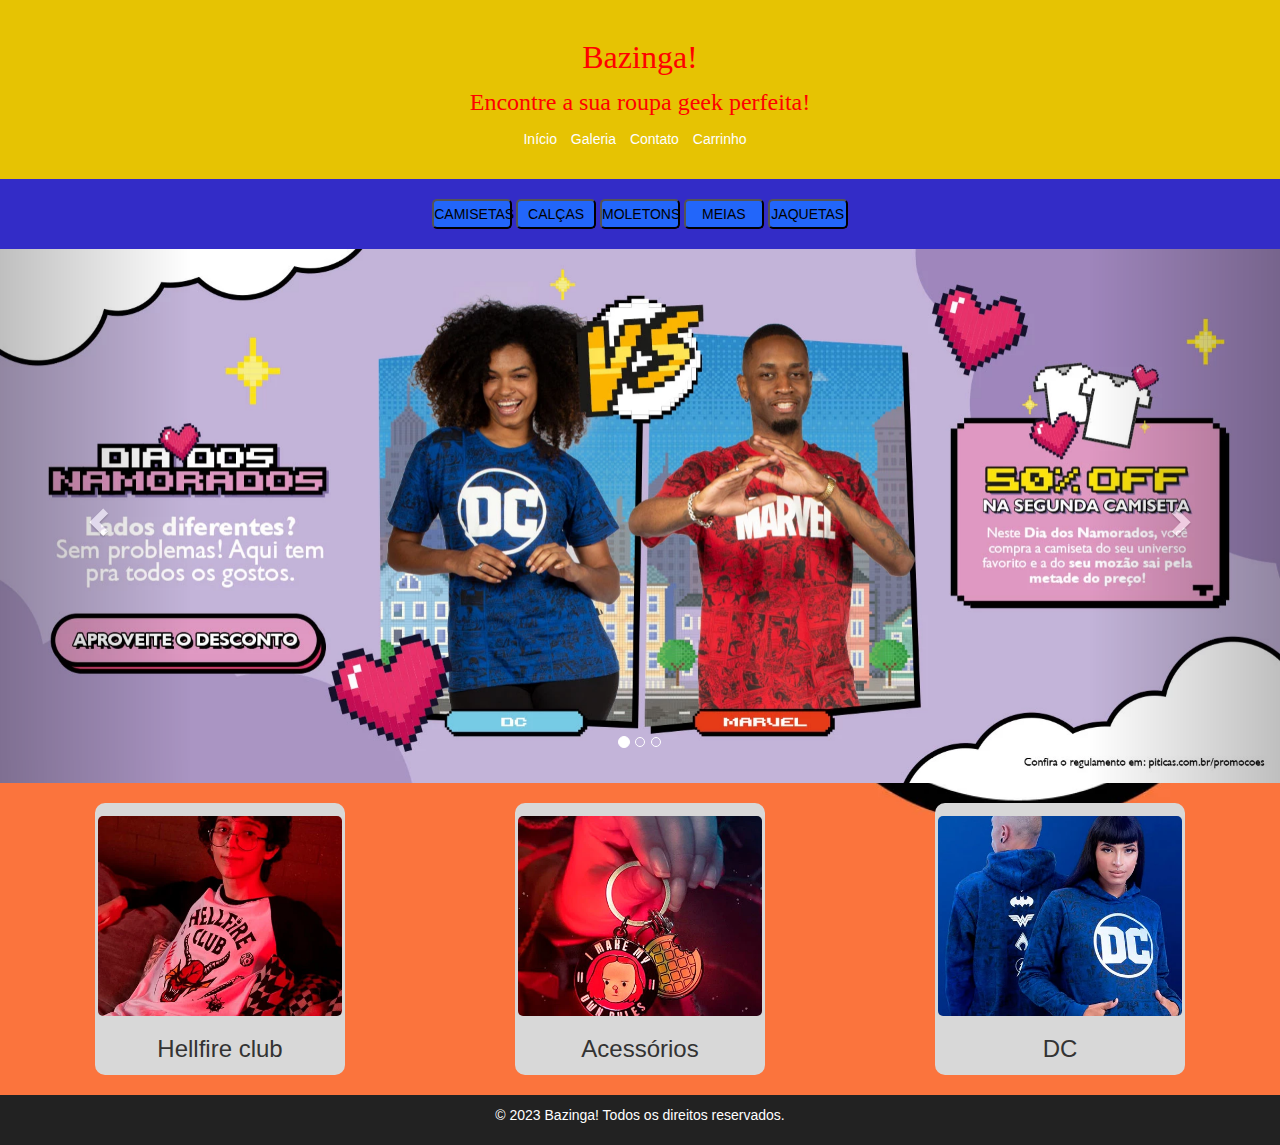
<file: index.html>
<!DOCTYPE html>
<html>
<head>
  <title>Bazinga!</title>
  <meta name="viewport" content="width=device-width, initial-scale=1.0">
  <link rel="stylesheet" type="text/css" href="styles.css">
  <link rel="stylesheet" href="https://maxcdn.bootstrapcdn.com/bootstrap/3.4.1/css/bootstrap.min.css">
  <script src="https://ajax.googleapis.com/ajax/libs/jquery/3.6.4/jquery.min.js"></script>
  <script src="https://maxcdn.bootstrapcdn.com/bootstrap/3.4.1/js/bootstrap.min.js"></script>
</head>
<body>
  <center>
    <header>
      <h1 style="font-family:cursive; font-size:xx-large; color: red;">Bazinga!</h1>
      <p style="font-family:cursive; font-size:x-large; color: rgb(255, 0, 0);">Encontre a sua roupa geek perfeita!</p>
      <nav>
        <ul style="color: rgb(255, 0, 0);">
          <li><a href="index.html">Início</a></li>
          <li><a href="camisa.html">Galeria</a></li>
          <li><a href="#">Contato</a></li>
          <li><a href="#">Carrinho</a></li>
        </ul>
      </nav>
    </header>
  </center>
  
  <section id="banner">
    <button style="width: 80px; height: 30px; background-color: rgb(34, 102, 250);border-radius: 5px;">
      <a style="text-decoration: none; font-family:'Franklin Gothic Medium', 'Arial Narrow', Arial, sans-serif; color: rgb(0, 0, 0)" href="camisa.html">CAMISETAS</a>
    </button>
    <button style="width: 80px; height: 30px; background-color: rgb(34, 102, 250);border-radius: 5px;">
      <a style="text-decoration: none; font-family:'Franklin Gothic Medium', 'Arial Narrow', Arial, sans-serif; color: rgb(0, 0, 0)" href="calça.html">CALÇAS</a>
    </button>
    <button style="width: 80px; height: 30px; background-color: rgb(34, 102, 250);border-radius: 5px;">
      <a style="text-decoration: none; font-family:'Franklin Gothic Medium', 'Arial Narrow', Arial, sans-serif; color: rgb(0, 0, 0)" href="moletom.html">MOLETONS</a>
    </button>
    <button style="width: 80px; height: 30px; background-color: rgb(34, 102, 250);border-radius: 5px;">
      <a style="text-decoration: none; font-family:'Franklin Gothic Medium', 'Arial Narrow', Arial, sans-serif; color: rgb(0, 0, 0)" href="meia.html">MEIAS</a>
    </button>
    <button style="width: 80px; height: 30px; background-color: rgb(34, 102, 250);border-radius: 5px;">
      <a style="text-decoration: none; font-family:'Franklin Gothic Medium', 'Arial Narrow', Arial, sans-serif; color: rgb(0, 0, 0)" href="jaqueta.html">JAQUETAS</a>
    </button>
  </section>

  <div id="myCarousel" class="carousel slide" data-ride="carousel">
    <!-- Indicators -->
    <ol class="carousel-indicators">
      <li data-target="#myCarousel" data-slide-to="0" class="active"></li>
      <li data-target="#myCarousel" data-slide-to="1"></li>
      <li data-target="#myCarousel" data-slide-to="2"></li>
    </ol>
  
    <!-- Wrapper for slides -->
    <div class="carousel-inner">
      <div class="item active">
        <img src="img/banner.webp" alt="Chania">
        <div class="carousel-caption">
          
        </div>
      </div>
  
      <div class="item">
        <img src="img/banner2.webp" alt="Chicago">
        <div class="carousel-caption">
       
        </div>
      </div>
  
      <div class="item">
        <img src="img/banner3.webp" alt="New York">
        <div class="carousel-caption">
          
        </div>
      </div>
    </div>
  
    <!-- Left and right controls -->
    <a class="left carousel-control" href="#myCarousel" data-slide="prev">
      <span class="glyphicon glyphicon-chevron-left"></span>
      <span class="sr-only">Previous</span>
    </a>
    <a class="right carousel-control" href="#myCarousel" data-slide="next">
      <span class="glyphicon glyphicon-chevron-right"></span>
      <span class="sr-only">Next</span>
    </a>
  </div>
  <section id="products">
    <div class="product">
      <img style="margin-top: 10px; border-radius: 5px;" src="img/hellfire.webp" alt="Camiseta the last of us">
      <h3>Hellfire club</h3>
    </div>
    <div class="product">
      <img style="margin-top: 10px; border-radius: 5px;" src="img/acessorios.webp" alt="Camiseta the last of us">
      <h3>Acessórios</h3>
    </div>
    <div class="product">
      <img style="margin-top: 10px; border-radius: 5px;" src="img/dc.webp" alt="Camiseta the last of us">
      <h3>DC</h3>
    </div>
  </section>
  
  <footer>
    <p>&copy; 2023 Bazinga! Todos os direitos reservados.</p>
  </footer>
</body>
</html>
</file>
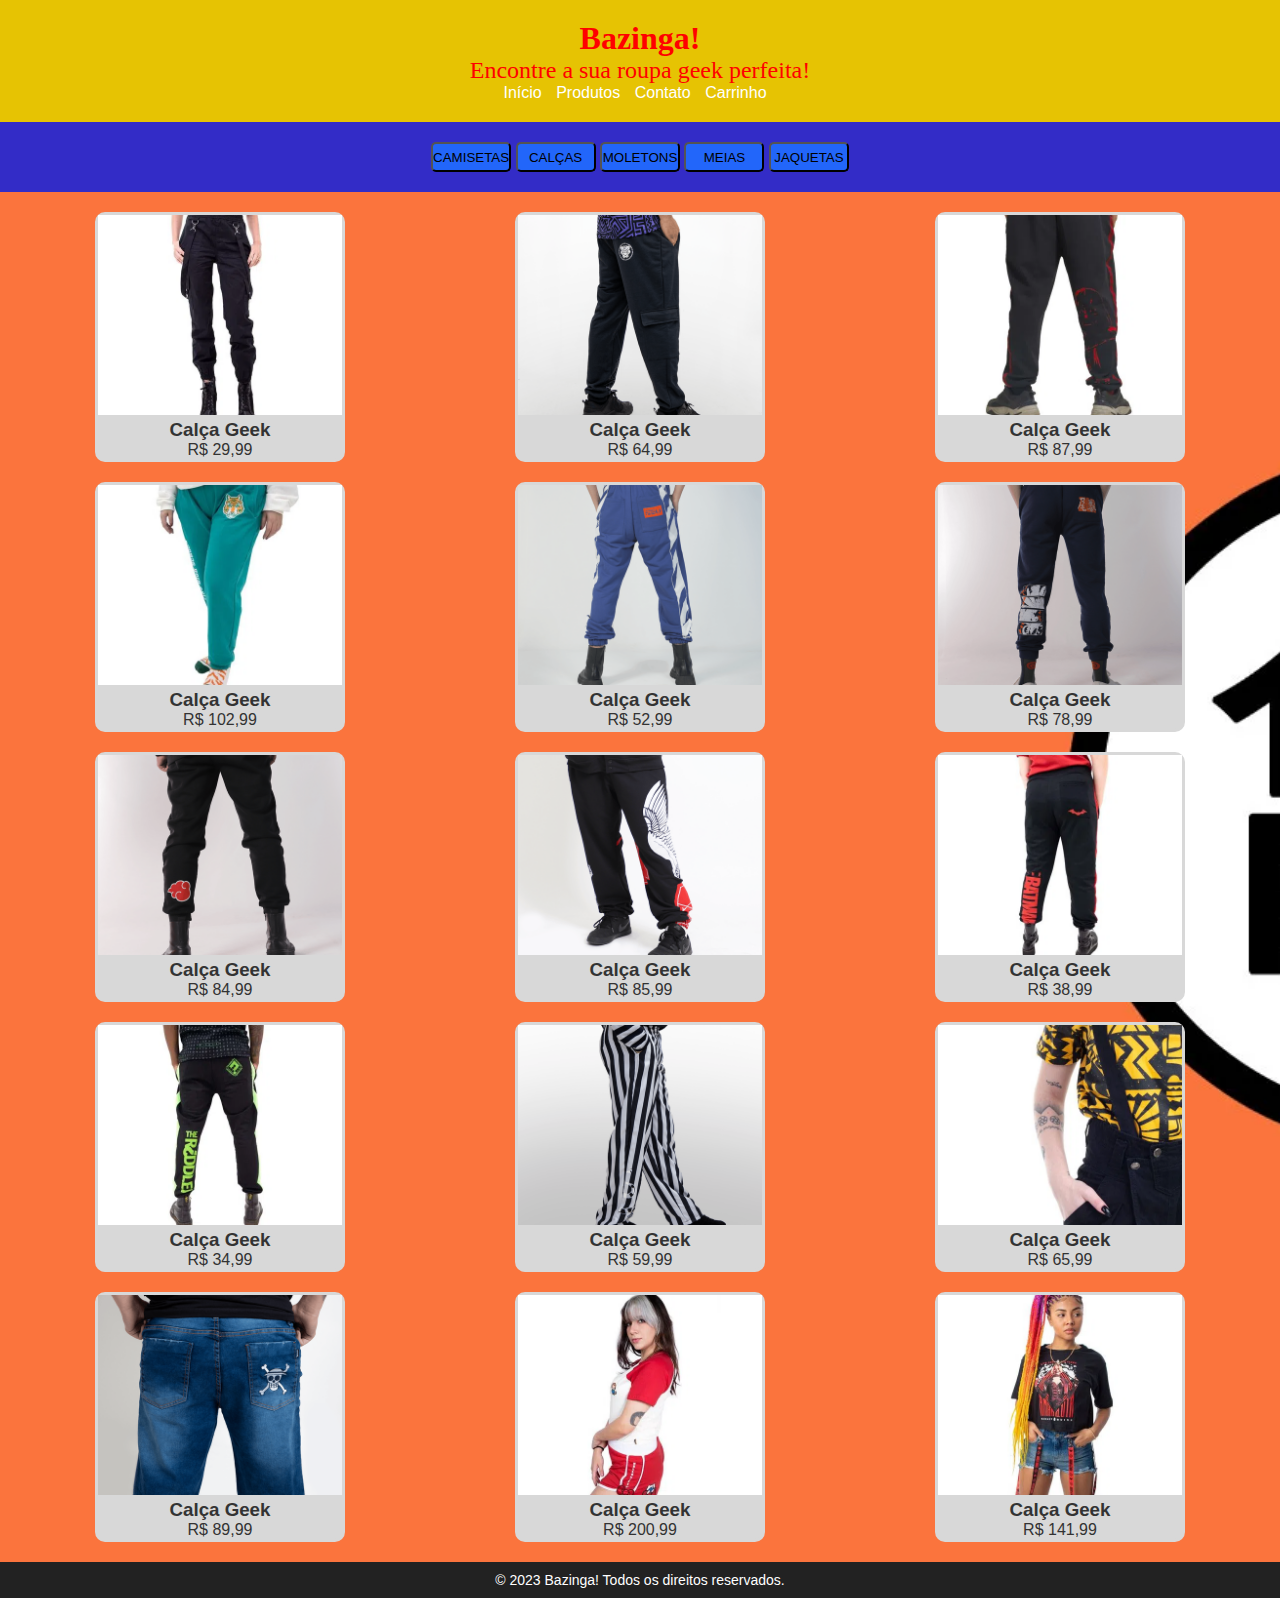
<file: calça.html>
<!DOCTYPE html>
<html>
<head>
  <title>Bazinga!-calças</title>
  <meta name="viewport" content="width=device-width, initial-scale=1.0">
  <link rel="stylesheet" type="text/css" href="styles.css">
  <style>
    /* Adicione as alterações de estilo aqui */
    /* ... */

    @media (max-width: 768px) { /* Estilos para dispositivos com largura de tela menor ou igual a 768px */
      #products {
        grid-template-columns: repeat(1, 1fr);
        margin-left: 0;
      }

      .product {
        margin-left: 0;
      }
    }
  </style>
</head>
<body>
  <center><header>
    <h1 style="font-family:cursive; font-size:xx-large; color: red;">Bazinga!</h1>
    <p style="font-family:cursive; font-size:x-large; color: rgb(255, 0, 0);">Encontre a sua roupa geek perfeita!</p>
    <nav>
      <ul style="color: rgb(255, 0, 0);">
        <li><a href="index.html">Início</a></li>
        <li><a href="#">Produtos</a></li>
        <li><a href="#">Contato</a></li>
        <li><a href="#">Carrinho</a></li>
      </ul>
    </nav>
  </header></center>
  

  <section id="banner">
    
    <button style="width: 80px; height: 30px; background-color: rgb(34, 102, 250);border-radius: 5px;"><a style="text-decoration: none; font-family:'Franklin Gothic Medium', 'Arial Narrow', Arial, sans-serif; color: rgb(0, 0, 0)" href="camisa.html">CAMISETAS</a></button>
    <button style="width: 80px; height: 30px; background-color: rgb(34, 102, 250);border-radius: 5px;"><a style="text-decoration: none; font-family:'Franklin Gothic Medium', 'Arial Narrow', Arial, sans-serif; color: rgb(0, 0, 0)" href="calça.html">CALÇAS</a></button>
    <button style="width: 80px; height: 30px; background-color: rgb(34, 102, 250);border-radius: 5px;"><a style="text-decoration: none; font-family:'Franklin Gothic Medium', 'Arial Narrow', Arial, sans-serif; color: rgb(0, 0, 0)" href="moletom.html">MOLETONS</a></button>
    <button style="width: 80px; height: 30px; background-color: rgb(34, 102, 250);border-radius: 5px;"><a style="text-decoration: none; font-family:'Franklin Gothic Medium', 'Arial Narrow', Arial, sans-serif; color: rgb(0, 0, 0)" href="meia.html">MEIAS</a></button>
    <button style="width: 80px; height: 30px; background-color: rgb(34, 102, 250);border-radius: 5px;"><a style="text-decoration: none; font-family:'Franklin Gothic Medium', 'Arial Narrow', Arial, sans-serif; color: rgb(0, 0, 0)" href="jaqueta.html">JAQUETAS</a></button>
    
    
  </section>

  <section id="products">
   
    <div class="product">
      <img src="img/calça1.webp" alt="Camiseta the last of us">
      <h3>Calça Geek</h3>
      <p>R$ 29,99</p>
    </div>
    <div class="product">
      <img src="img/calça2.jfif" alt="Camiseta Groot">
      <h3>Calça Geek</h3>
      <p>R$ 64,99</p>
    </div>
    <div class="product">
        <img src="img/calça3.webp" alt="Camiseta Wandinha">
        <h3>Calça Geek</h3>
        <p>R$ 87,99</p>
      </div>
      <div class="product">
        <img src="img/calça4.webp" alt="Camiseta  ">
        <h3>Calça Geek</h3>
        <p>R$ 102,99</p>
      </div>
      <div class="product">
        <img src="img/calça5.png" alt="Calça Geek">
        <h3>Calça Geek</h3>
        <p>R$ 52,99</p>
      </div>
      <div class="product">
        <img src="img/calça6.jfif" alt="Calça Geek">
        <h3>Calça Geek</h3>
        <p>R$ 78,99</p>
      </div>
      <div class="product">
        <img src="img/calça7.jfif" alt="Calça Geek">
        <h3>Calça Geek</h3>
        <p>R$ 84,99</p>
      </div>
      <div class="product">
        <img src="img/calça8.jfif" alt="Calça Geek">
        <h3>Calça Geek</h3>
        <p>R$ 85,99</p>
      </div>
      <div class="product">
        <img src="img/calça9.webp" alt="Calça Geek">
        <h3>Calça Geek</h3>
        <p>R$ 38,99</p>
      </div>
      <div class="product">
        <img src="img/calça10.webp" alt="Calça Geek">
        <h3>Calça Geek</h3>
        <p>R$ 34,99</p>
      </div>
      <div class="product">
        <img src="img/calça11.jfif" alt="Calça Geek">
        <h3>Calça Geek</h3>
        <p>R$ 59,99</p>
      </div>
      <div class="product">
        <img src="img/calça12.webp" alt="Calça Geek">
        <h3>Calça Geek</h3>
        <p>R$ 65,99</p>
      </div>
      <div class="product">
        <img src="img/calça13.jfif" alt="Calça Geek">
        <h3>Calça Geek</h3>
        <p>R$ 89,99</p>
      </div>
      <div class="product">
        <img src="img/calça14.webp" alt="Calça Geek">
        <h3>Calça Geek</h3>
        <p>R$ 200,99</p>
      </div>
      <div class="product">
        <img src="img/calça15.webp" alt="Calça Geek">
        <h3>Calça Geek</h3>
        <p>R$ 141,99</p>
      </div>
      
    <!-- Adicione mais produtos aqui -->
  </section>

  <footer>
    <p>&copy; 2023 Bazinga! Todos os direitos reservados.</p>
  </footer>
</body>
</html>
</file>
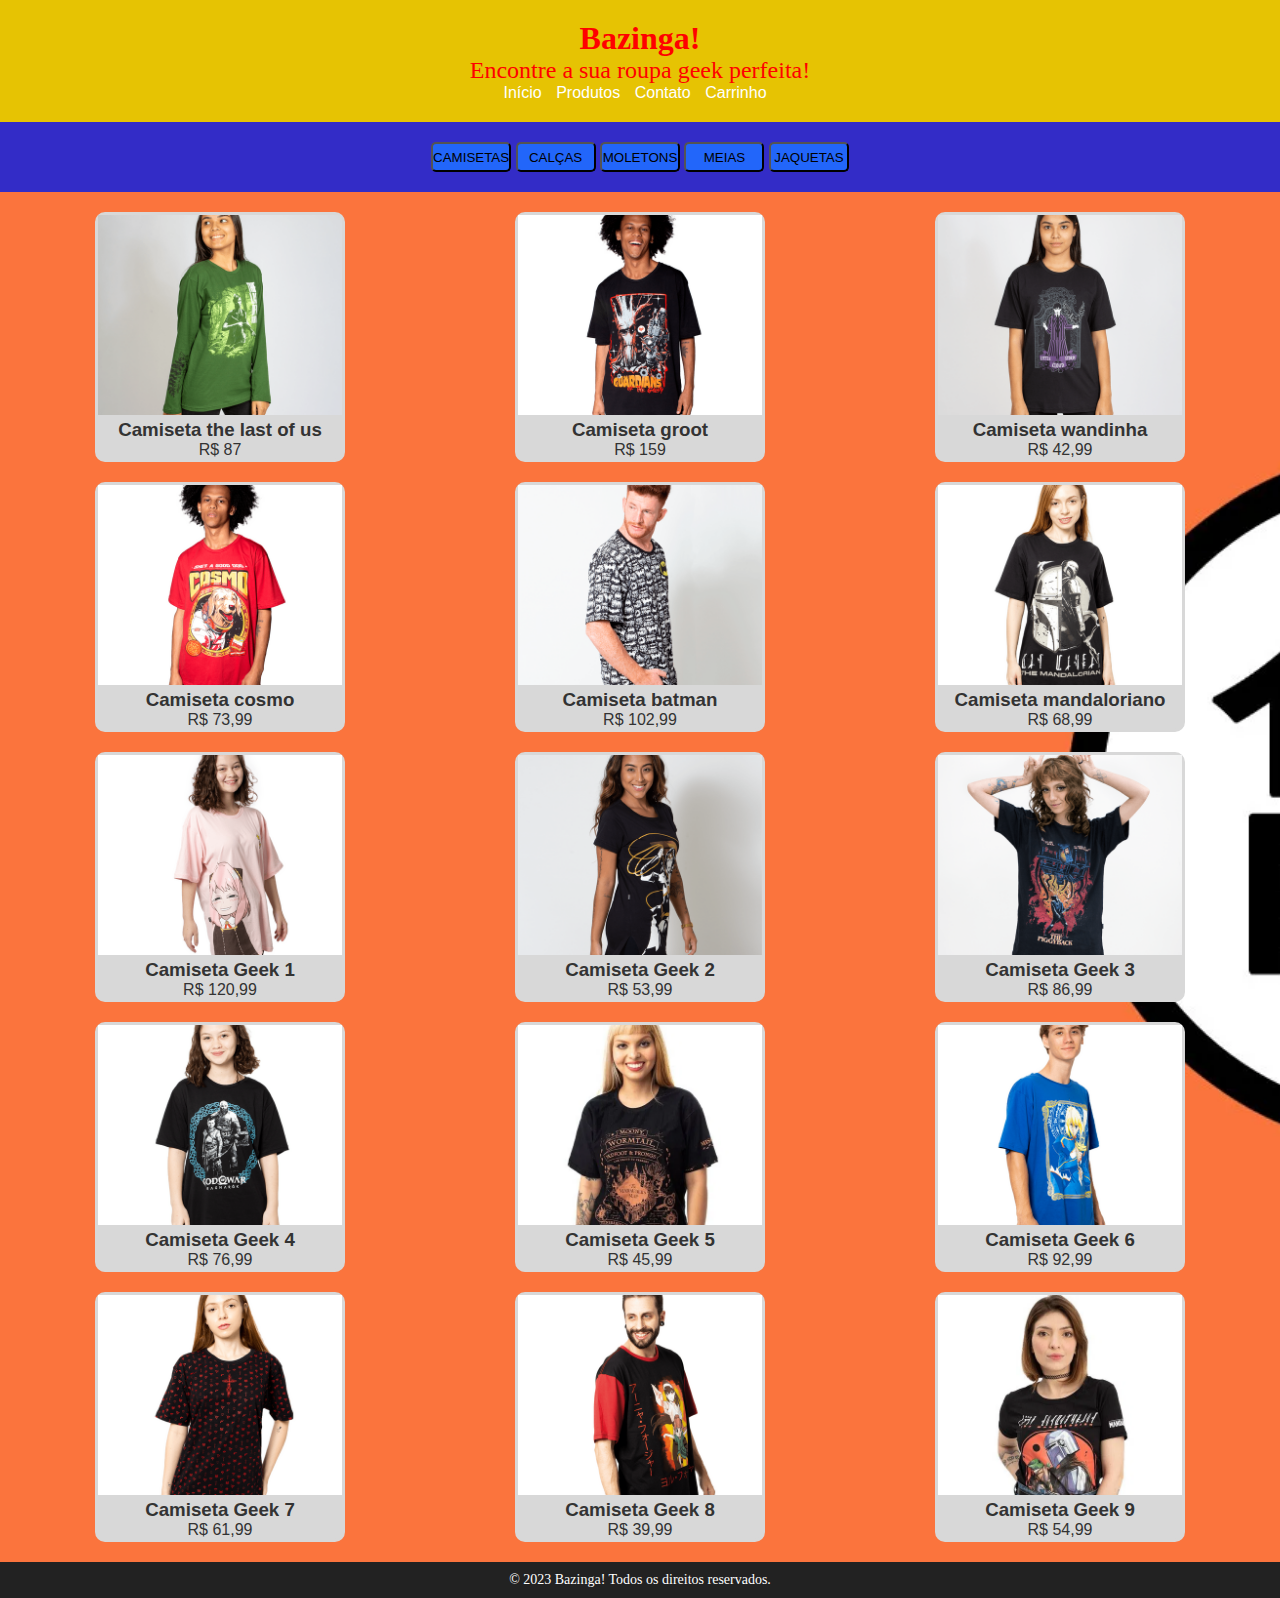
<file: camisa.html>
<!DOCTYPE html>
<html>
<head>
  <title>Bazinga!-camisetas</title>
  <meta name="viewport" content="width=device-width, initial-scale=1.0">
  <link rel="stylesheet" type="text/css" href="styles.css">
  <style>
    /* Adicione as alterações de estilo aqui */
    /* ... */

    @media (max-width: 768px) { /* Estilos para dispositivos com largura de tela menor ou igual a 768px */
      #products {
        grid-template-columns: repeat(1, 1fr);
        margin-left: 0;
      }

      .product {
        margin-left: 0;
      }
    }
  </style>
</head>
<body>
  <center><header>
    <h1 style="font-family:cursive; font-size:xx-large; color: red;">Bazinga!</h1>
    <p style="font-family:cursive; font-size:x-large; color: rgb(255, 0, 0);">Encontre a sua roupa geek perfeita!</p>
    <nav>
      <ul style="color: rgb(255, 0, 0);">
        <li><a href="index.html">Início</a></li>
        <li><a href="#">Produtos</a></li>
        <li><a href="#">Contato</a></li>
        <li><a href="#">Carrinho</a></li>
      </ul>
    </nav>
  </header></center>
  

  <section id="banner">
    
    <button style="width: 80px; height: 30px; background-color: rgb(34, 102, 250);border-radius: 5px;"><a style="text-decoration: none; font-family:'Franklin Gothic Medium', 'Arial Narrow', Arial, sans-serif; color: rgb(0, 0, 0)" href="camisa.html">CAMISETAS</a></button>
    <button style="width: 80px; height: 30px; background-color: rgb(34, 102, 250);border-radius: 5px;"><a style="text-decoration: none; font-family:'Franklin Gothic Medium', 'Arial Narrow', Arial, sans-serif; color: rgb(0, 0, 0)" href="calça.html">CALÇAS</a></button>
    <button style="width: 80px; height: 30px; background-color: rgb(34, 102, 250);border-radius: 5px;"><a style="text-decoration: none; font-family:'Franklin Gothic Medium', 'Arial Narrow', Arial, sans-serif; color: rgb(0, 0, 0)" href="moletom.html">MOLETONS</a></button>
    <button style="width: 80px; height: 30px; background-color: rgb(34, 102, 250);border-radius: 5px;"><a style="text-decoration: none; font-family:'Franklin Gothic Medium', 'Arial Narrow', Arial, sans-serif; color: rgb(0, 0, 0)" href="meia.html">MEIAS</a></button>
    <button style="width: 80px; height: 30px; background-color: rgb(34, 102, 250);border-radius: 5px;"><a style="text-decoration: none; font-family:'Franklin Gothic Medium', 'Arial Narrow', Arial, sans-serif; color: rgb(0, 0, 0)" href="jaqueta.html">JAQUETAS</a></button>
    
    
  </section>

  <section id="products">
   
    <div class="product">
      <img src="img/1.png" alt="Camiseta the last of us">
      <h3>Camiseta the last of us</h3>
      <p>R$ 87</p>
    </div>
    <div class="product">
      <img src="img/2.png" alt="Camiseta Groot">
      <h3>Camiseta groot</h3>
      <p>R$ 159</p>
    </div>
    <div class="product">
        <img src="img/3.png" alt="Camiseta Wandinha">
        <h3>Camiseta wandinha</h3>
        <p>R$ 42,99</p>
      </div>
      <div class="product">
        <img src="img/4.png" alt="Camiseta  ">
        <h3>Camiseta cosmo</h3>
        <p>R$ 73,99</p>
      </div>
      <div class="product">
        <img src="img/5.png" alt="Camiseta Geek 2">
        <h3>Camiseta batman</h3>
        <p>R$ 102,99</p>
      </div>
      <div class="product">
        <img src="img/6.png" alt="Camiseta Geek 2">
        <h3>Camiseta mandaloriano</h3>
        <p>R$ 68,99</p>
      </div>
      <div class="product">
        <img src="img/7.png" alt="Camiseta Geek 2">
        <h3>Camiseta Geek 1</h3>
        <p>R$ 120,99</p>
      </div>
      <div class="product">
        <img src="img/8.png" alt="Camiseta Geek 2">
        <h3>Camiseta Geek 2</h3>
        <p>R$ 53,99</p>
      </div>
      <div class="product">
        <img src="img/9" alt="Camiseta Geek 2">
        <h3>Camiseta Geek 3</h3>
        <p>R$ 86,99</p>
      </div>
      <div class="product">
        <img src="img/10.png" alt="Camiseta Geek 2">
        <h3>Camiseta Geek 4</h3>
        <p>R$ 76,99</p>
      </div>
      <div class="product">
        <img src="img/11" alt="Camiseta Geek 2">
        <h3>Camiseta Geek 5</h3>
        <p>R$ 45,99</p>
      </div>
      <div class="product">
        <img src="img/12.png" alt="Camiseta Geek 2">
        <h3>Camiseta Geek 6</h3>
        <p>R$ 92,99</p>
      </div>
      <div class="product">
        <img src="img/13.png" alt="Camiseta Geek 2">
        <h3>Camiseta Geek 7</h3>
        <p>R$ 61,99</p>
      </div>
      <div class="product">
        <img src="img/14.png" alt="Camiseta Geek 2">
        <h3>Camiseta Geek 8</h3>
        <p>R$ 39,99</p>
      </div>
      <div class="product">
        <img src="img/15.webp" alt="Camiseta Geek 2">
        <h3>Camiseta Geek 9</h3>
        <p>R$ 54,99</p>
      </div>
  </section>

  <center><footer>
    <p style="font-family:cursive;">&copy; 2023 Bazinga! Todos os direitos reservados.</p>
  </footer></center>
</body>
</html>
</file>
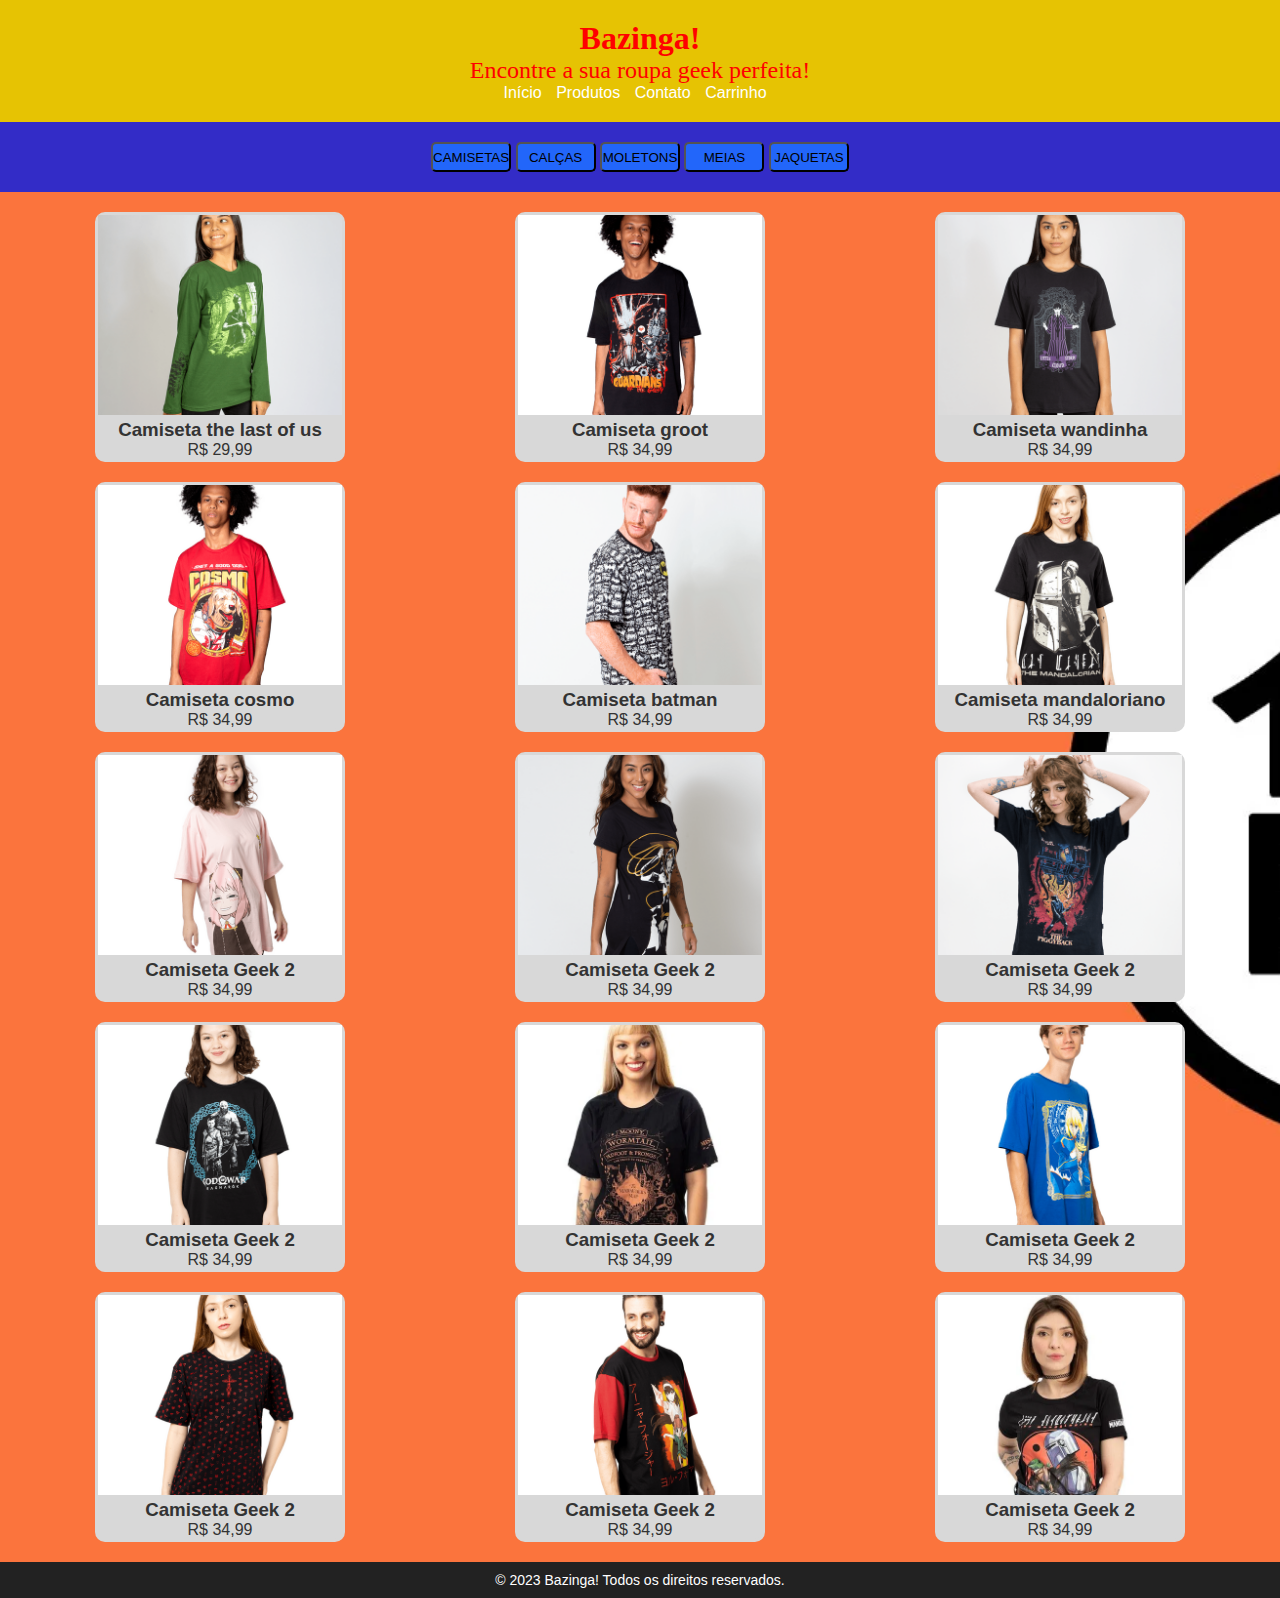
<file: jaqueta.html>
<!DOCTYPE html>
<html>
<head>
  <title>Bazinga!-camisetas</title>
  <meta name="viewport" content="width=device-width, initial-scale=1.0">
  <link rel="stylesheet" type="text/css" href="styles.css">
  <style>
    /* Adicione as alterações de estilo aqui */
    /* ... */

    @media (max-width: 768px) { /* Estilos para dispositivos com largura de tela menor ou igual a 768px */
      #products {
        grid-template-columns: repeat(1, 1fr);
        margin-left: 0;
      }

      .product {
        margin-left: 0;
      }
    }
  </style>
</head>
<body>
  <center><header>
    <h1 style="font-family:cursive; font-size:xx-large; color: red;">Bazinga!</h1>
    <p style="font-family:cursive; font-size:x-large; color: rgb(255, 0, 0);">Encontre a sua roupa geek perfeita!</p>
    <nav>
      <ul style="color: rgb(255, 0, 0);">
        <li><a href="#">Início</a></li>
        <li><a href="#">Produtos</a></li>
        <li><a href="#">Contato</a></li>
        <li><a href="#">Carrinho</a></li>
      </ul>
    </nav>
  </header></center>
  

  <section id="banner">
    
    <button style="width: 80px; height: 30px; background-color: rgb(34, 102, 250);border-radius: 5px;"><a style="text-decoration: none; font-family:'Franklin Gothic Medium', 'Arial Narrow', Arial, sans-serif; color: rgb(0, 0, 0)" href="camisa.html">CAMISETAS</a></button>
    <button style="width: 80px; height: 30px; background-color: rgb(34, 102, 250);border-radius: 5px;"><a style="text-decoration: none; font-family:'Franklin Gothic Medium', 'Arial Narrow', Arial, sans-serif; color: rgb(0, 0, 0)" href="calça.html">CALÇAS</a></button>
    <button style="width: 80px; height: 30px; background-color: rgb(34, 102, 250);border-radius: 5px;"><a style="text-decoration: none; font-family:'Franklin Gothic Medium', 'Arial Narrow', Arial, sans-serif; color: rgb(0, 0, 0)" href="moletom.html">MOLETONS</a></button>
    <button style="width: 80px; height: 30px; background-color: rgb(34, 102, 250);border-radius: 5px;"><a style="text-decoration: none; font-family:'Franklin Gothic Medium', 'Arial Narrow', Arial, sans-serif; color: rgb(0, 0, 0)" href="meia.html">MEIAS</a></button>
    <button style="width: 80px; height: 30px; background-color: rgb(34, 102, 250);border-radius: 5px;"><a style="text-decoration: none; font-family:'Franklin Gothic Medium', 'Arial Narrow', Arial, sans-serif; color: rgb(0, 0, 0)" href="jaqueta.html">JAQUETAS</a></button>
    
    
  </section>

  <section id="products">
   
    <div class="product">
      <img src="img/1.png" alt="Camiseta the last of us">
      <h3>Camiseta the last of us</h3>
      <p>R$ 29,99</p>
    </div>
    <div class="product">
      <img src="img/2.png" alt="Camiseta Groot">
      <h3>Camiseta groot</h3>
      <p>R$ 34,99</p>
    </div>
    <div class="product">
        <img src="img/3.png" alt="Camiseta Wandinha">
        <h3>Camiseta wandinha</h3>
        <p>R$ 34,99</p>
      </div>
      <div class="product">
        <img src="img/4.png" alt="Camiseta  ">
        <h3>Camiseta cosmo</h3>
        <p>R$ 34,99</p>
      </div>
      <div class="product">
        <img src="img/5.png" alt="Camiseta Geek 2">
        <h3>Camiseta batman</h3>
        <p>R$ 34,99</p>
      </div>
      <div class="product">
        <img src="img/6.png" alt="Camiseta Geek 2">
        <h3>Camiseta mandaloriano</h3>
        <p>R$ 34,99</p>
      </div>
      <div class="product">
        <img src="img/7.png" alt="Camiseta Geek 2">
        <h3>Camiseta Geek 2</h3>
        <p>R$ 34,99</p>
      </div>
      <div class="product">
        <img src="img/8.png" alt="Camiseta Geek 2">
        <h3>Camiseta Geek 2</h3>
        <p>R$ 34,99</p>
      </div>
      <div class="product">
        <img src="img/9" alt="Camiseta Geek 2">
        <h3>Camiseta Geek 2</h3>
        <p>R$ 34,99</p>
      </div>
      <div class="product">
        <img src="img/10.png" alt="Camiseta Geek 2">
        <h3>Camiseta Geek 2</h3>
        <p>R$ 34,99</p>
      </div>
      <div class="product">
        <img src="img/11" alt="Camiseta Geek 2">
        <h3>Camiseta Geek 2</h3>
        <p>R$ 34,99</p>
      </div>
      <div class="product">
        <img src="img/12.png" alt="Camiseta Geek 2">
        <h3>Camiseta Geek 2</h3>
        <p>R$ 34,99</p>
      </div>
      <div class="product">
        <img src="img/13.png" alt="Camiseta Geek 2">
        <h3>Camiseta Geek 2</h3>
        <p>R$ 34,99</p>
      </div>
      <div class="product">
        <img src="img/14.png" alt="Camiseta Geek 2">
        <h3>Camiseta Geek 2</h3>
        <p>R$ 34,99</p>
      </div>
      <div class="product">
        <img src="img/15.webp" alt="Camiseta Geek 2">
        <h3>Camiseta Geek 2</h3>
        <p>R$ 34,99</p>
      </div>
      
    <!-- Adicione mais produtos aqui -->
  </section>

  <footer>
    <p>&copy; 2023 Bazinga! Todos os direitos reservados.</p>
  </footer>
</body>
</html>
</file>
<file: styles.css>
/* Reset de estilos básicos */
    * {
      margin: 0;
      padding: 0;
      box-sizing: border-box;
    }
  
    body {
      background: url(img/gugu.webp);
      background-repeat: no-repeat;
      background-size: cover;
      font-family: Arial, sans-serif;
      background-color: #ecd500;
      color: #333;
    }
  
    header {
      background-color: #e6c303;
      padding: 20px;
      color: #ffffff;
    }
  
    h1 {
      font-size: 24px;
    }
  
    nav ul {
      list-style-type: none;
    }
  
    nav ul li {
      display: inline;
      margin-right: 10px;
    }
  
    nav ul li a {
      color: #fff;
      text-decoration: none;
    }
  
    section {
      padding: 20px;
    }
  
    #banner {
      background-color: rgb(51, 44, 199);
      text-align: center;
    }
  
    #products {
      display: grid;
      grid-template-columns: repeat(1, 1fr);
      grid-gap: 20px;
    }
  
    .product {
      text-align: center;
      width: 250px;
      margin: 0 auto;
      background-color: #d8d8d8;
      border: #d8d8d8;
      border-radius: 10px;
      border-style: solid;
    }
  
    .product img {
      width: 100%;
      max-height: 200px;
      object-fit: cover;
    }
  
    footer {
      background-color: #222;
      padding: 10px;
      color: #fff;
      text-align: center;
      font-size: 14px;
    }

    @media (min-width: 768px) {
      /* Estilos para dispositivos com largura de tela maior ou igual a 768px */
      #products {
        grid-template-columns: repeat(3, 1fr);
      }
    }
</file>
